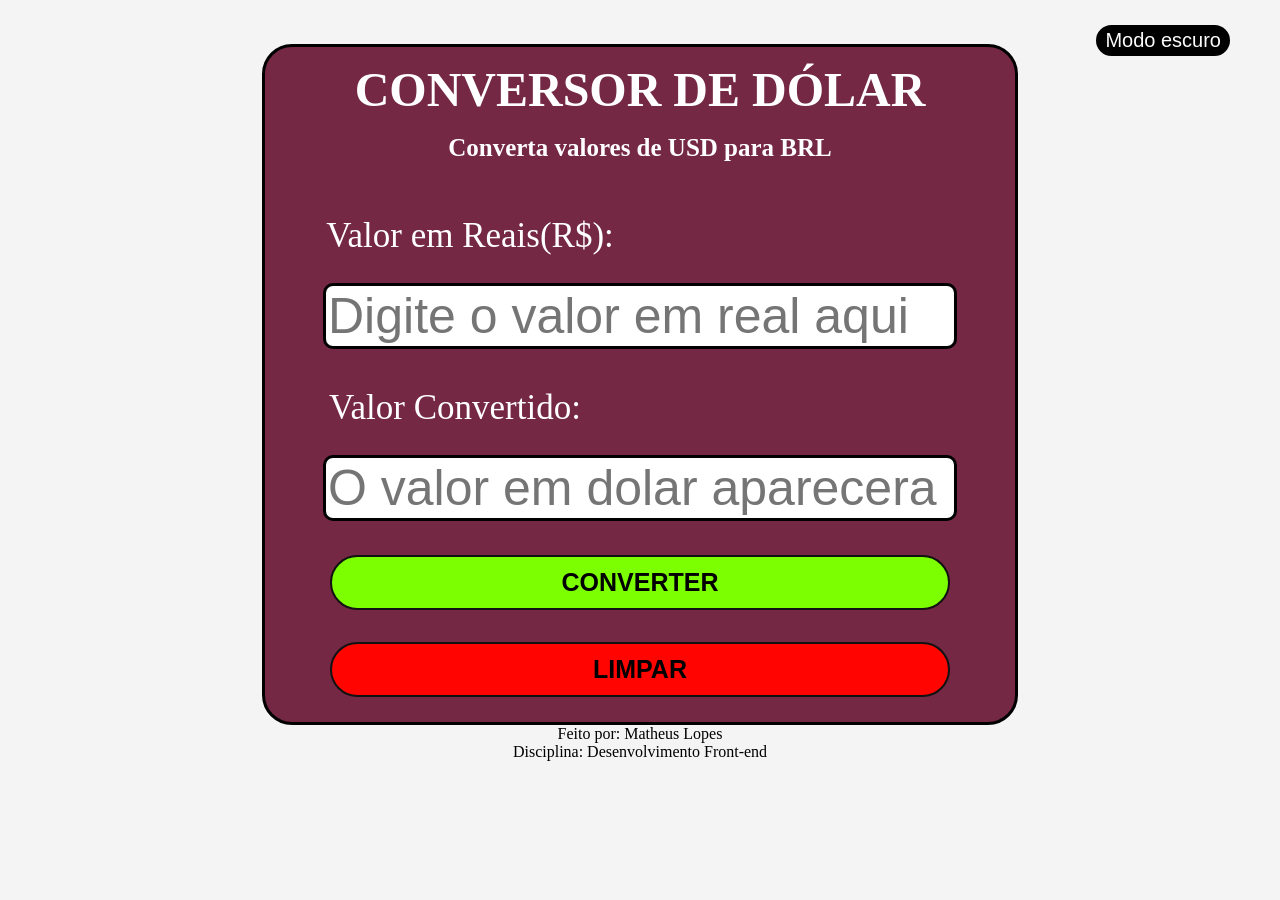
<file: index.html>
<!DOCTYPE html>
<html lang="ptbr">
<head>
    <meta charset="UTF-8">
    <meta name="viewport" content="width=device-width, initial-scale=1.0">
    <title>Conversor de Dolar</title>
    <link rel="stylesheet" href="./estilo.css">
    <script src="./scripts.js"></script>
</head>
<body>
    <main>
         <button class="darkmode" type="button" onclick="ModoEscuro()">Modo escuro</button>
         <br>
         <br>
        <div>
            <header>CONVERSOR DE DÓLAR</header>
            <h1>Converta valores de USD para BRL</h1>
            <label class="cor">Valor em Reais(R$):</label>
            <input class="input" type="number" placeholder="Digite o valor em real aqui">
            <br>
            <label class="cor1">Valor Convertido:</label>
            <input class="inputR" type="text" placeholder="O valor em dolar aparecera" id="resultado" readonly>
            <br>
            <button class="resposta" type="button" onclick="FuncaoResposta()">CONVERTER</button>
            <button class="reset" type="button" onclick="FuncaoReset()">LIMPAR</button>
        </div>
        <footer>Feito por: Matheus Lopes<br>
        Disciplina: Desenvolvimento Front-end</footer>
    </main>
</body>
</html>
</file>
<file: estilo.css>
body {
    background-color: #f4f4f5;
}

header {
    font-size: 48px;
    text-align: center;
    font-weight: bold;
    color: #ffffff;
}

h1 {
    font-size: 25px;
    color: #ffffff;

}

div {
    text-align: center;
    border-radius: 30px;
    background-color: #742844;
    font-size: 75px;
    border: 3px solid black;
    margin-left: 200px;
    margin-right: 200px;
    padding-bottom: 25px;
    padding-top: 15px;
    width: 750px;
    margin: auto
}

.resposta {
    width: 620px;
    height: 55px;
    background-color: #7CFF00;
    color: #000;
    font-size: 25px;
    border: 2px solid #111;
    border-radius: 30px;
    cursor: pointer;
    transition: 0.2s;
    font-weight: bold;
}

.resposta:hover {
    background-color: rgb(98, 163, 0);
}

.reset {
    width: 620px;
    height: 55px;
    background-color: #ff0400;
    color: #000;
    font-size: 25px;
    border: 2px solid #111;
    border-radius: 30px;
    cursor: pointer;
    transition: 0.2s;
    font-weight: bold;
}

.reset:hover {
    background-color: rgb(161, 0, 0);
}

.darkmode{
    background-color: rgb(0, 0, 0);
    color: rgb(252, 252, 252);
    border-radius: 30px;
    font-size: 20px;
    position: absolute;
    right: 50px;
    top: 25px;
    border: 3px solid black;
}

.cor {
    color: rgb(255, 255, 255);
    font-size: 35px;
    position: relative;
    left: -170px;
}

.cor1 {
    color: rgb(255, 255, 255);
    font-size: 35px;
    position: relative;
    left: -185px;

}

.input {
    font-size: 50px;
    border: 3px solid black;
    border-radius: 10px;
   
}

.inputR {
    font-size: 50px;
    border: 3px solid black;
    border-radius: 10px;
}


footer {
    text-align: center;
}

.escuro {
    background-color:#1E1E1E ;
    color: rgb(212, 212, 212);

}

.escuro .resposta {
    background-color: #4CAF50;
    color: rgb(0, 0, 0);
}

.escuro .reset {
    background-color: #D9534F;
    color: rgb(0, 0, 0);
}

.escuro .cor {
    color: rgb(217, 217, 217);
}

.escuro div {
    background-color: #4A1A2C;
}

.escuro .input1{
    background-color: rgb(181, 181, 181);
     color: rgb(0, 0, 0);

}

.escuro .input2{
    background-color: rgb(181, 181, 181);
     color: rgb(0, 0, 0);

}


.escuro .resposta:hover {
    background-color: rgba(0, 103, 0, 0.500);
}

.escuro .reset:hover {
    background-color: hsla(0, 100%, 20%, 0.400);
}

.escuro .darkmode {
    background-color: rgb(217, 217, 217);
    color: black;
}

.escuro header {
    color: rgb(217, 217, 217);
}

.escuro h1 {
     color: rgb(217, 217, 217);
}
</file>
<file: CONVERSOR DE DOLAR/estilo.css>
body {
    background-color: #f4f4f5;
}

header {
    font-size: 48px;
    text-align: center;
    font-weight: bold;
    color: #ffffff;
}

h1 {
    font-size: 25px;
    color: #ffffff;

}

div {
    text-align: center;
    border-radius: 30px;
    background-color: #742844;
    font-size: 75px;
    border: 3px solid black;
    margin-left: 200px;
    margin-right: 200px;
    padding-bottom: 25px;
    padding-top: 15px;
    width: 750px;
    margin: auto
}

.resposta {
    width: 620px;
    height: 55px;
    background-color: #7CFF00;
    color: #000;
    font-size: 25px;
    border: 2px solid #111;
    border-radius: 30px;
    cursor: pointer;
    transition: 0.2s;
    font-weight: bold;
}

.resposta:hover {
    background-color: rgb(98, 163, 0);
}

.reset {
    width: 620px;
    height: 55px;
    background-color: #ff0400;
    color: #000;
    font-size: 25px;
    border: 2px solid #111;
    border-radius: 30px;
    cursor: pointer;
    transition: 0.2s;
    font-weight: bold;
}

.reset:hover {
    background-color: rgb(161, 0, 0);
}

.darkmode{
    background-color: rgb(0, 0, 0);
    color: rgb(252, 252, 252);
    border-radius: 30px;
    font-size: 20px;
    position: absolute;
    right: 50px;
    top: 25px;
    border: 3px solid black;
}

.cor {
    color: rgb(255, 255, 255);
    font-size: 35px;
    position: relative;
    left: -170px;
}

.cor1 {
    color: rgb(255, 255, 255);
    font-size: 35px;
    position: relative;
    left: -185px;

}

.input {
    font-size: 50px;
    border: 3px solid black;
    border-radius: 10px;
   
}

.inputR {
    font-size: 50px;
    border: 3px solid black;
    border-radius: 10px;
}


footer {
    text-align: center;
}

.escuro {
    background-color:#1E1E1E ;
    color: rgb(212, 212, 212);

}

.escuro .resposta {
    background-color: #4CAF50;
    color: rgb(0, 0, 0);
}

.escuro .reset {
    background-color: #D9534F;
    color: rgb(0, 0, 0);
}

.escuro .cor {
    color: rgb(217, 217, 217);
}

.escuro div {
    background-color: #4A1A2C;
}

.escuro .input1{
    background-color: rgb(181, 181, 181);
     color: rgb(0, 0, 0);

}

.escuro .input2{
    background-color: rgb(181, 181, 181);
     color: rgb(0, 0, 0);

}


.escuro .resposta:hover {
    background-color: rgba(0, 103, 0, 0.500);
}

.escuro .reset:hover {
    background-color: hsla(0, 100%, 20%, 0.400);
}

.escuro .darkmode {
    background-color: rgb(217, 217, 217);
    color: black;
}

.escuro header {
    color: rgb(217, 217, 217);
}

.escuro h1 {
     color: rgb(217, 217, 217);
}
</file>
